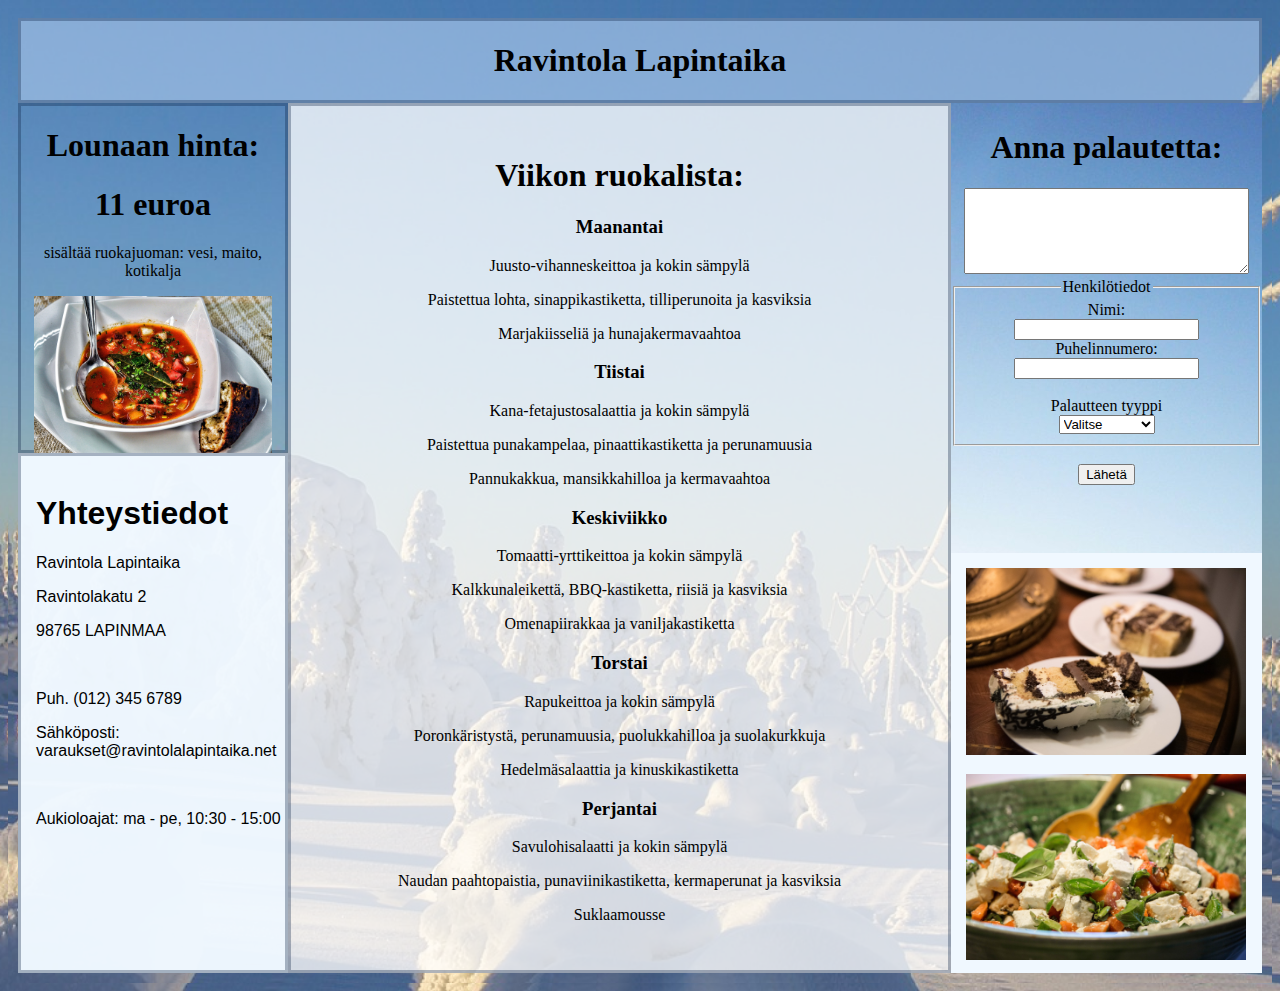
<file: Ravintola/ravintola.html>
<!DOCTYPE html>
<html>
<head>
    <title>GRID-harjoitus</title>
    <meta charset="UTF-8">
    <meta name="viewport" content="width=device-width, initial-scale=1, maximum-scale=1">
    <link type="text/css" rel="stylesheet" href="ravintola.css" >
</head>
<body>

    <header id="otsikko" >
        <h1> Ravintola Lapintaika </h1>
    </header>

    <aside id="tietoa">
        <h1>Lounaan hinta:</h1>
        <h1>11 euroa</h1>
        <p>sisältää ruokajuoman: vesi, maito, kotikalja</p>
      <img class="kuvat" src="2keitto.jpg">
    </aside>


    <section id="ruokalista">
        <h1>Viikon ruokalista:</h1>

        <h3>Maanantai</h3>
        <p>Juusto-vihanneskeittoa ja kokin sämpylä</p>
        <p>Paistettua lohta, sinappikastiketta, tilliperunoita ja kasviksia</p>
        <p>Marjakiisseliä ja hunajakermavaahtoa</p>

        <h3>Tiistai</h3>
        <p>Kana-fetajustosalaattia ja kokin sämpylä</p>
        <p>Paistettua punakampelaa, pinaattikastiketta ja perunamuusia</p>
        <p>Pannukakkua, mansikkahilloa ja kermavaahtoa</p>

        <h3>Keskiviikko</h3>
        <p>Tomaatti-yrttikeittoa ja kokin sämpylä</p>
        <p>Kalkkunaleikettä, BBQ-kastiketta, riisiä ja kasviksia </p>
        <p>Omenapiirakkaa ja vaniljakastiketta</p>

        <h3>Torstai</h3>
        <p>Rapukeittoa ja kokin sämpylä</p>
        <p>Poronkäristystä, perunamuusia, puolukkahilloa ja suolakurkkuja </p>
        <p>Hedelmäsalaattia ja kinuskikastiketta</p>

        <h3>Perjantai</h3>
        <p>Savulohisalaatti ja kokin sämpylä</p>
        <p>Naudan paahtopaistia, punaviinikastiketta, kermaperunat ja kasviksia </p>
        <p>Suklaamousse</p>
    </section>

    <article id="palaute">

        <h1>Anna palautetta:</h1>

<form action="somePHPpage.php" method="post">
    <textarea name="message" rows="5" cols="30" id="palautelaatikko"></textarea>

    <fieldset>
        <legend>Henkilötiedot</legend>
        Nimi: <br>
        <input type="text"><br>
        Puhelinnumero: <br>
        <input type="text"><br> 
        <br>
        <legend>Palautteen tyyppi</legend>
            <select name="mobile">
                <option value="valinta">Valitse</option>
                <option value="postiivinen">Positiivinen</option>
                <option value="neutraali">Neutraali</option>
                <option value="negatiivinen">Negatiivinen</option>
                <option value="muu">Muu</option>
        </select>
    </fieldset>
    <br>
          <button type="button" onClick="someJSFunc()">Lähetä</button>
</form>

    <br>
    </article>

    <div class="images">
            <img class="ruoka" src="3kakku.jpg">
            <img class="ruoka" src="4salaatti.jpg">

    </div> 

    <footer id="yhteystiedot">
        <br>
        <h1>Yhteystiedot</h1>
        <p>Ravintola Lapintaika</p>
        <p> Ravintolakatu 2</p>
        <p> 98765 LAPINMAA</p>
        <br>
        <p>Puh. (012) 345 6789</p>
        <p>Sähköposti: varaukset@ravintolalapintaika.net</p>
        <br>
        <p>Aukioloajat: ma - pe, 10:30 - 15:00</p>

    </footer>
    </body>
    </html>
</file>
<file: Ravintola/ravintola.css>
header { grid-area: header; }
article { grid-area: main; }
section { grid-area: section; }
aside { grid-area: info; }
footer { grid-area: footer; }
.images { grid-area: main2; }

@media screen and (min-width: 900px){
    body {
        display: grid;
        grid-template-columns: 270px 15% auto 15% 10%;
        grid-template-rows: 85px 350px 100px auto;

        grid-template-areas:
          'header header header header header'      
          'info section section main main'
          'footer section section main main'
          'footer section section main2 main2';
        grid-gap: 0px;
        background-color: rgba(150, 183, 243, 0.76);
        padding: 10px;
      
      }
    }

    @media screen and (min-widht:270px) and (max-width: 900px){
      body {
          display: grid;
          grid-template-columns: auto auto auto;
          grid-template-rows: 85px auto 100px auto auto auto;
  
          grid-template-areas:
            'header header header'      
            'section section section'
            'info info info'
            'footer footer footer'
            'main main main'
            'main2 main2 main2';
      
          grid-gap: 0px;
          background-color: rgba(150, 183, 243, 0.76);
          padding: 10px;
          
        
        }
      }

    header, nav, article, section, aside, footer {
      border: 0.2em solid rgba(9, 32, 66, 0.322);
    }

@media screen and (min-widht: 320px) and (max-width: 480px){
    body {
      display: flex;
      flex-direction: column;
      background-color: rgba(93, 160, 223, 0.747);
      padding: 3px;
      font-size: 10px;
      
      }

      aside {
        display: none;
      }
    }

@media screen and (min-widht: 0px) and (max-width: 320px){
        body {
          width: 270px;
          
        }
      }

#otsikko {
text-align: center;
background-color: rgba(164, 195, 231, 0.678);
font-family: Cambria, Cochin, Georgia, Times, 'Times New Roman', serif;

}

#tietoa {
text-align: center;
font-family: Cambria, Cochin, Georgia, Times, 'Times New Roman', serif;
}

.kuvat {
  max-width: 90%;
}

#ruokalista {
text-align: center;
background-color: rgba(255, 255, 255, 0.767);
padding: 30px;
font-family: Cambria, Cochin, Georgia, Times, 'Times New Roman', serif;
}

#palaute {
border: rgb(0, 0, 0);
text-align: center;
background-image: url(banneri.jpg);
font-family: Cambria, Cochin, Georgia, Times, 'Times New Roman', serif;
padding-top: 5px;
}

#palautelaatikko {
  max-width: 90%;
  min-width: 90%;
  max-height: 35%;
  min-height: 30%;
  font-family: Cambria, Cochin, Georgia, Times, 'Times New Roman', serif;

}

.main {
max-width:40%;
}


#yhteystiedot {
padding-left: 15px;
background-color: rgba(240, 248, 255, 0.979);
font-family: 'Gill Sans', 'Gill Sans MT', Calibri, 'Trebuchet MS', sans-serif;

}

.images > img {
  max-width: 90%;
  padding-left: 15px;
  padding-right: 10px;
  padding-top: 15px;


}

.images {
background-color: aliceblue;

}
body, html {
  height: 100%;
  background-image: url("taustakuva.jpg");
  background-position: center;
  background-repeat: no-repeat;
  background-size: cover;
  height: 100%;
  height: auto;
  
}
</file>
